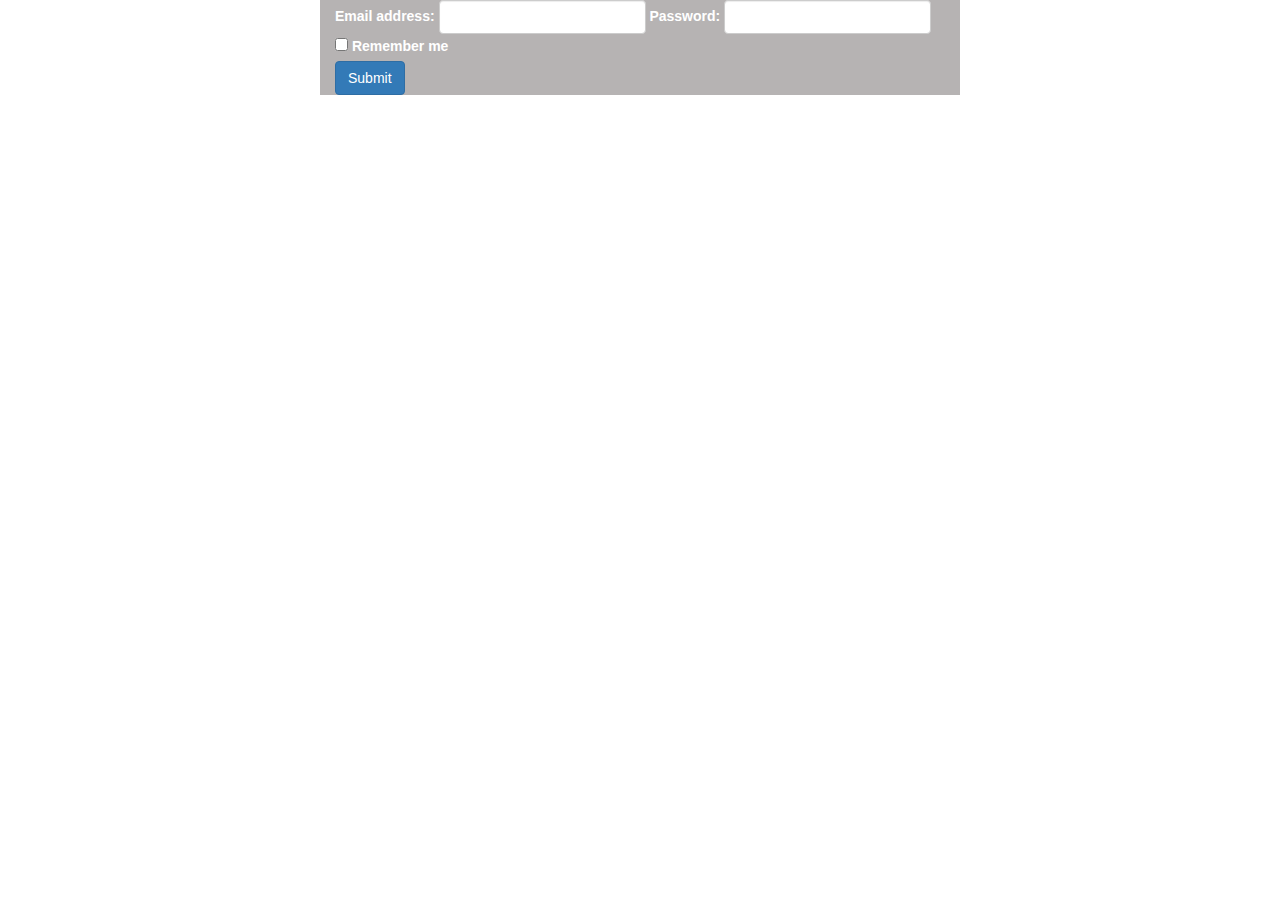
<file: EduShare_FrontEnd/WebContent/LogIn.html>
<!DOCTYPE html>
<html>
<head>
<meta charset="ISO-8859-1">
<title>Insert title here</title>
<link rel="stylesheet" href="LoginStyle.css">
<!-- Latest compiled and minified CSS -->
<link rel="stylesheet"
	href="https://maxcdn.bootstrapcdn.com/bootstrap/3.3.7/css/bootstrap.min.css">

<!-- jQuery library -->
<script
	src="https://ajax.googleapis.com/ajax/libs/jquery/3.3.1/jquery.min.js"></script>

<!-- Latest compiled JavaScript -->
<script
	src="https://maxcdn.bootstrapcdn.com/bootstrap/3.3.7/js/bootstrap.min.js"></script>
</head>
<body>
	<div class="container" id="contenedorFormulario">
		<form class="form-inline" action="/action_page.php">
			<label for="email">Email address:</label> <input type="email"
				class="form-control" id="email"> <label for="pwd">Password:</label>
			<input type="password" class="form-control" id="pwd">
			<div class="form-check">
				<label class="form-check-label"> <input
					class="form-check-input" type="checkbox"> Remember me
				</label>
			</div>
			<button type="submit" class="btn btn-primary">Submit</button>
		</form>
	</div>
</body>
</html>
</file>
<file: EduShare_FrontEnd/WebContent/LoginStyle.css>
@charset "ISO-8859-1";
body{
	background: url("https://images.pexels.com/photos/1205651/pexels-photo-1205651.jpeg?auto=compress&cs=tinysrgb&dpr=2&h=650&w=940");
	background-size: cover;
}

#contenedorFormulario{
	
	background-color: rgba(73,64,64,0.40);
	width: 50%;
	height: 50%;

}

label{
	color:white;
}
</file>
